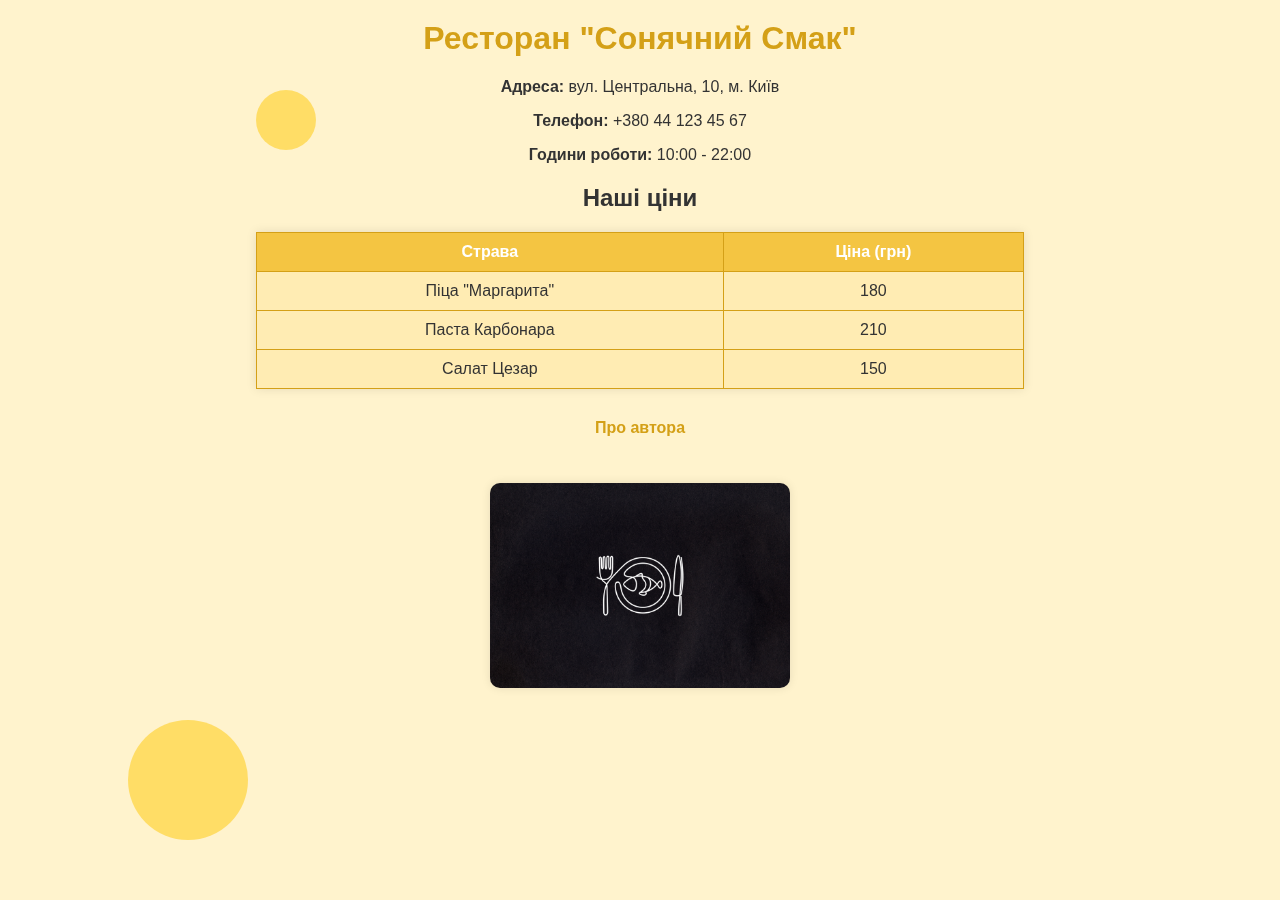
<file: index.html>
<!DOCTYPE html>
<html lang="uk">
<head>
    <meta charset="UTF-8">
    <meta name="viewport" content="width=device-width, initial-scale=1.0">
    <title>Ресторан "Сонячний Смак"</title>
    <link rel="stylesheet" href="style.css">
</head>
<body>
    <h1>Ресторан "Сонячний Смак"</h1>
    <p><strong>Адреса:</strong> вул. Центральна, 10, м. Київ</p>
    <p><strong>Телефон:</strong> +380 44 123 45 67</p>
    <p><strong>Години роботи:</strong> 10:00 - 22:00</p>
    <div class="floating-shapes">
        <div class="shape"></div>
        <div class="shape"></div>
        <div class="shape"></div>
        <div class="shape"></div>
    </div>
    

    <h2>Наші ціни</h2>
    <table>
        <tr>
            <th>Страва</th>
            <th>Ціна (грн)</th>
        </tr>
        <tr>
            <td>Піца "Маргарита"</td>
            <td>180</td>
        </tr>
        <tr>
            <td>Паста Карбонара</td>
            <td>210</td>
        </tr>
        <tr>
            <td>Салат Цезар</td>
            <td>150</td>
        </tr>
    </table>
    
    <p>
        <a href="author.html">Про автора</a>
    </p>
    
    <p>
        <a href="https://example.com" target="_blank">
            <img src="restaurant.jpg" alt="Фото ресторану" width="300">
        </a>
    </p>
</body>
</html>
</file>
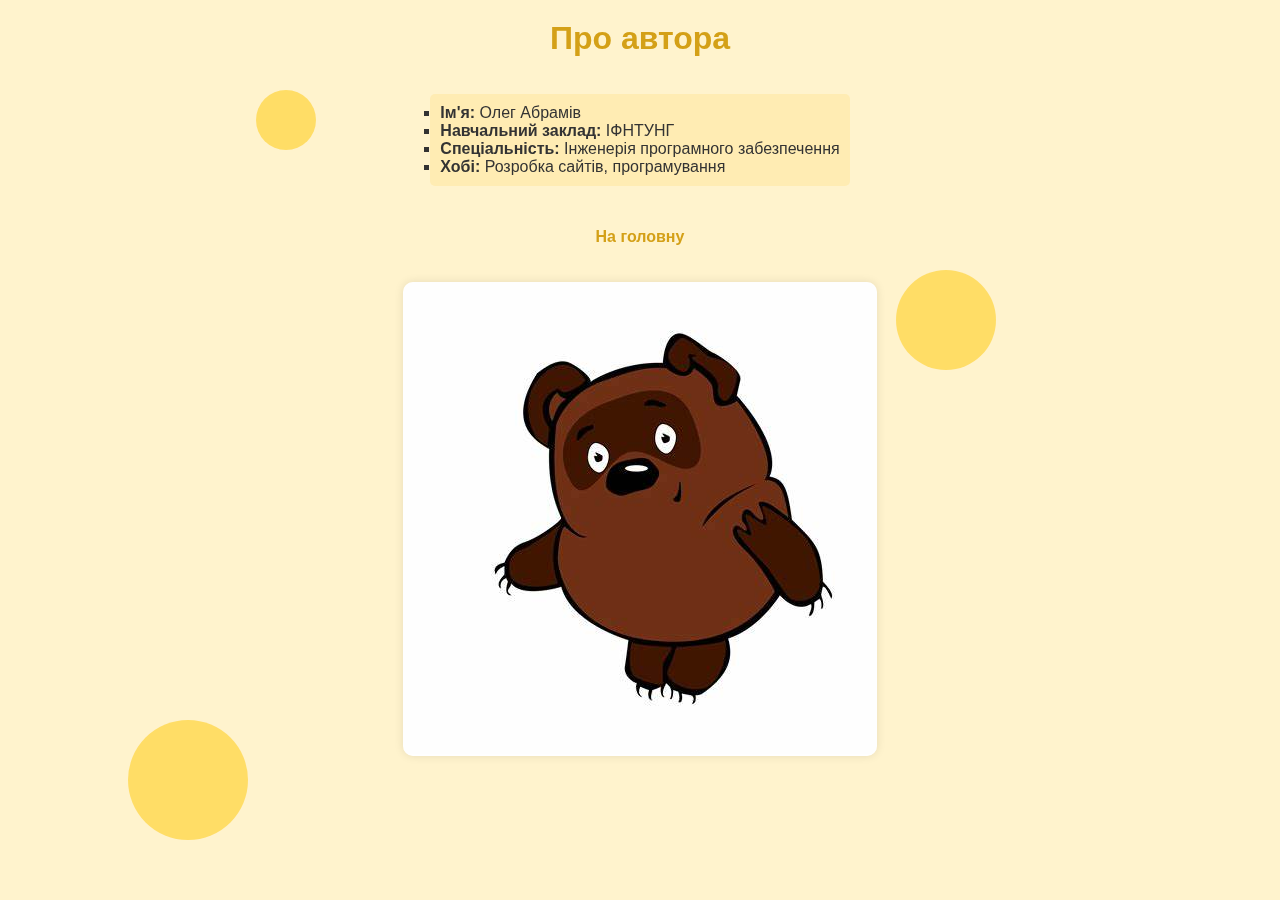
<file: author.html>
<!DOCTYPE html>
<html lang="uk">
<head>
    <meta charset="UTF-8">
    <meta name="viewport" content="width=device-width, initial-scale=1.0">
    <title>Про автора</title>
    <link rel="stylesheet" href="style.css">
</head>
<body>
    <h1>Про автора</h1>
    <ul>
        <li><strong>Ім'я:</strong> Олег Абрамів</li>
        <li><strong>Навчальний заклад:</strong> ІФНТУНГ</li>
        <li><strong>Спеціальність:</strong> Інженерія програмного забезпечення</li>
        <li><strong>Хобі:</strong> Розробка сайтів, програмування</li>
    </ul>
    <div class="floating-shapes">
        <div class="shape"></div>
        <div class="shape"></div>
        <div class="shape"></div>
        <div class="shape"></div>
    </div>
    
    <p>
        <a href="index.html">На головну</a>
    </p>

    <p>
        <img src="author.jpeg" alt="Фото автора">
    </p>
</body>
</html>
</file>
<file: style.css>
/* Загальні стилі */
body {
    font-family: Arial, sans-serif;
    background-color: #fff3cd; /* Жовтий фон */
    color: #333;
    text-align: center;
    margin: 0;
    padding: 0;
    overflow: hidden; /* Запобігає прокрутці через анімаційні фігури */
}

/* Заголовки */
h1 {
    color: #d4a017; /* Темно-жовтий */
    margin-top: 20px;
    animation: fadeIn 1.5s ease-in-out;
}

/* Таблиця прайс-листа */
table {
    width: 60%;
    margin: 20px auto;
    border-collapse: collapse;
    background: #ffecb3; /* Світло-жовтий */
    box-shadow: 0px 0px 10px rgba(0, 0, 0, 0.1);
    animation: slideIn 1.5s ease-out;
}

th, td {
    border: 1px solid #d4a017;
    padding: 10px;
    text-align: center;
}

th {
    background-color: #f4c542;
    color: white;
}

/* Анімація для посилань */
a {
    color: #d4a017;
    font-weight: bold;
    text-decoration: none;
    transition: 0.3s;
    display: inline-block;
    padding: 10px;
    border-radius: 5px;
    animation: fadeIn 2s ease-in-out;
}

a:hover {
    color: #a07810;
    transform: scale(1.1);
}

/* Оформлення списку на сторінці автора */
ul {
    list-style-type: square;
    display: inline-block;
    text-align: left;
    padding: 10px;
    background: #ffecb3;
    border-radius: 5px;
    animation: slideIn 1.5s ease-out;
}

/* Анімація для зображень */
img {
    border-radius: 10px;
    margin: 10px;
    box-shadow: 0px 0px 10px rgba(0, 0, 0, 0.1);
    transition: transform 0.3s ease-in-out;
    animation: fadeIn 2s ease-in-out;
}

img:hover {
    transform: scale(1.05) rotate(2deg);
}

/* Анімація плаваючих фігур */
.floating-shapes {
    position: fixed;
    top: 0;
    left: 0;
    width: 100%;
    height: 100%;
    overflow: hidden;
    z-index: -1;
}

.shape {
    position: absolute;
    background: rgba(255, 200, 0, 0.5);
    border-radius: 50%;
    animation: floatAnimation 6s infinite ease-in-out;
}

/* Різні розміри та позиції */
.shape:nth-child(1) {
    width: 60px;
    height: 60px;
    top: 10%;
    left: 20%;
    animation-duration: 5s;
}

.shape:nth-child(2) {
    width: 100px;
    height: 100px;
    top: 30%;
    left: 70%;
    animation-duration: 7s;
}

.shape:nth-child(3) {
    width: 80px;
    height: 80px;
    top: 60%;
    left: 40%;
    animation-duration: 8s;
}

.shape:nth-child(4) {
    width: 120px;
    height: 120px;
    top: 80%;
    left: 10%;
    animation-duration: 6s;
}

/* Ключові кадри для анімацій */
@keyframes fadeIn {
    from {
        opacity: 0;
        transform: translateY(-20px);
    }
    to {
        opacity: 1;
        transform: translateY(0);
    }
}

@keyframes slideIn {
    from {
        opacity: 0;
        transform: translateX(-30px);
    }
    to {
        opacity: 1;
        transform: translateX(0);
    }
}

@keyframes floatAnimation {
    0% {
        transform: translateY(0px);
    }
    50% {
        transform: translateY(-20px);
    }
    100% {
        transform: translateY(0px);
    }
}
</file>
